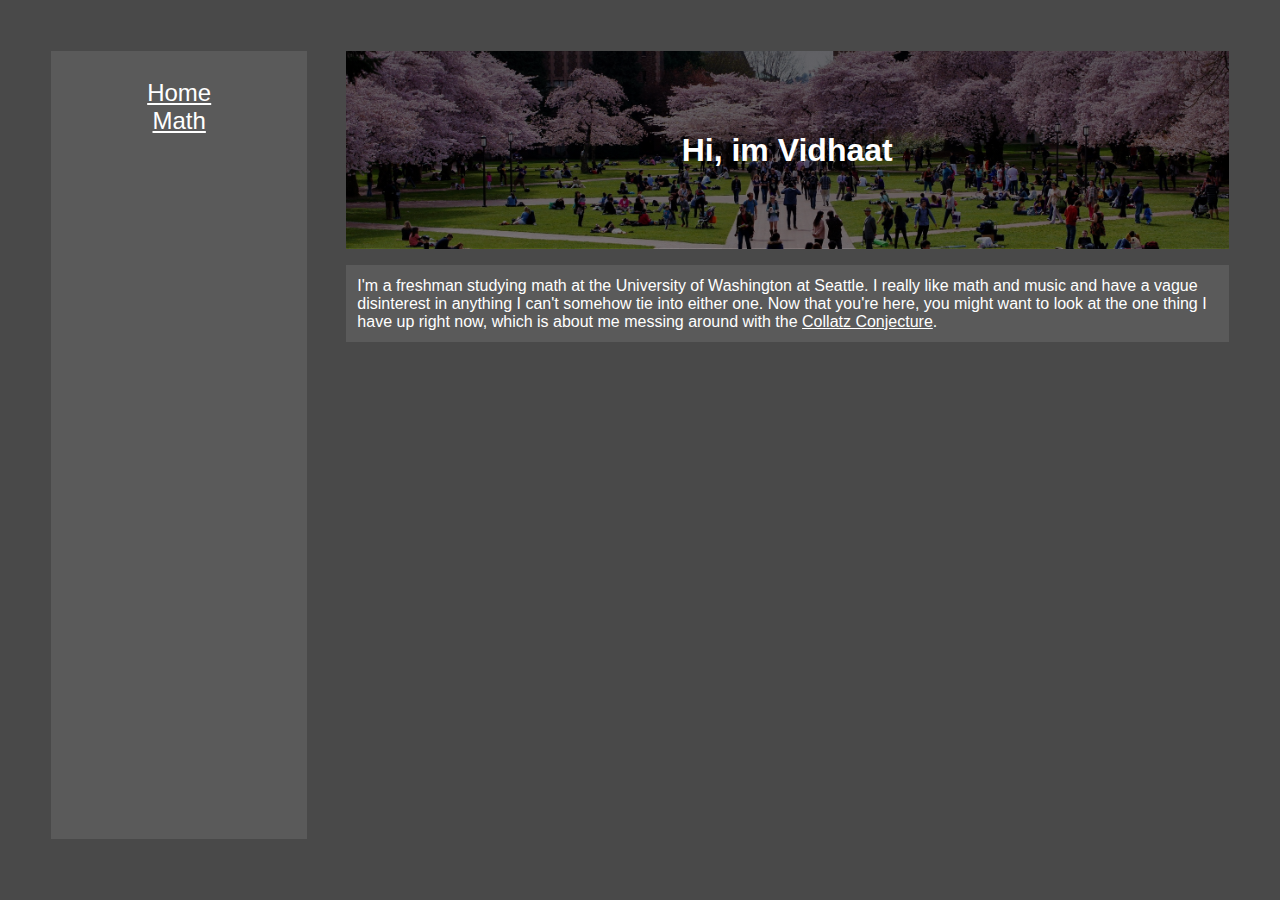
<file: index.html>
<!DOCTYPE html>
<html>
	<head>
	<link rel="stylesheet" href="Home/homestyle.css">
	<title>Where dufduf lives</title>
	<ul>
		<li></br></li>
		<li><a class="active" href=".">Home</a></li>
		<li><a href="../Math/math.html">Math</a></li>
	</ul>
	<style>
		.headImage{
			padding-top: 5%;
			margin-left: 25%;
			padding-bottom: 5%;
			background-image: linear-gradient(rgba(0,0,0,0.6), rgba(0,0,0,0.5)), url("img/uwcherry.jpg");
			height: 50%;
			background-position: center;
			background-repeat: no-repeat;
			background-size: cover;
			position: relative;
		}
	</style>
	</head>
	<body>
		<div class="headImage">
			<h1>Hi, im Vidhaat</h1>
		</div>
		<div class="text">
		<p>I'm a freshman studying math at the University of Washington at Seattle. I really like math and music and have a vague disinterest in anything I can't somehow tie into either one. Now that you're here, you might want to look at the one thing I have up right now, which is about me messing around with the <a href="../Math/Collatz/collatz.html">Collatz Conjecture</a>.</p>
		</div>
	</body>
</html>
</file>
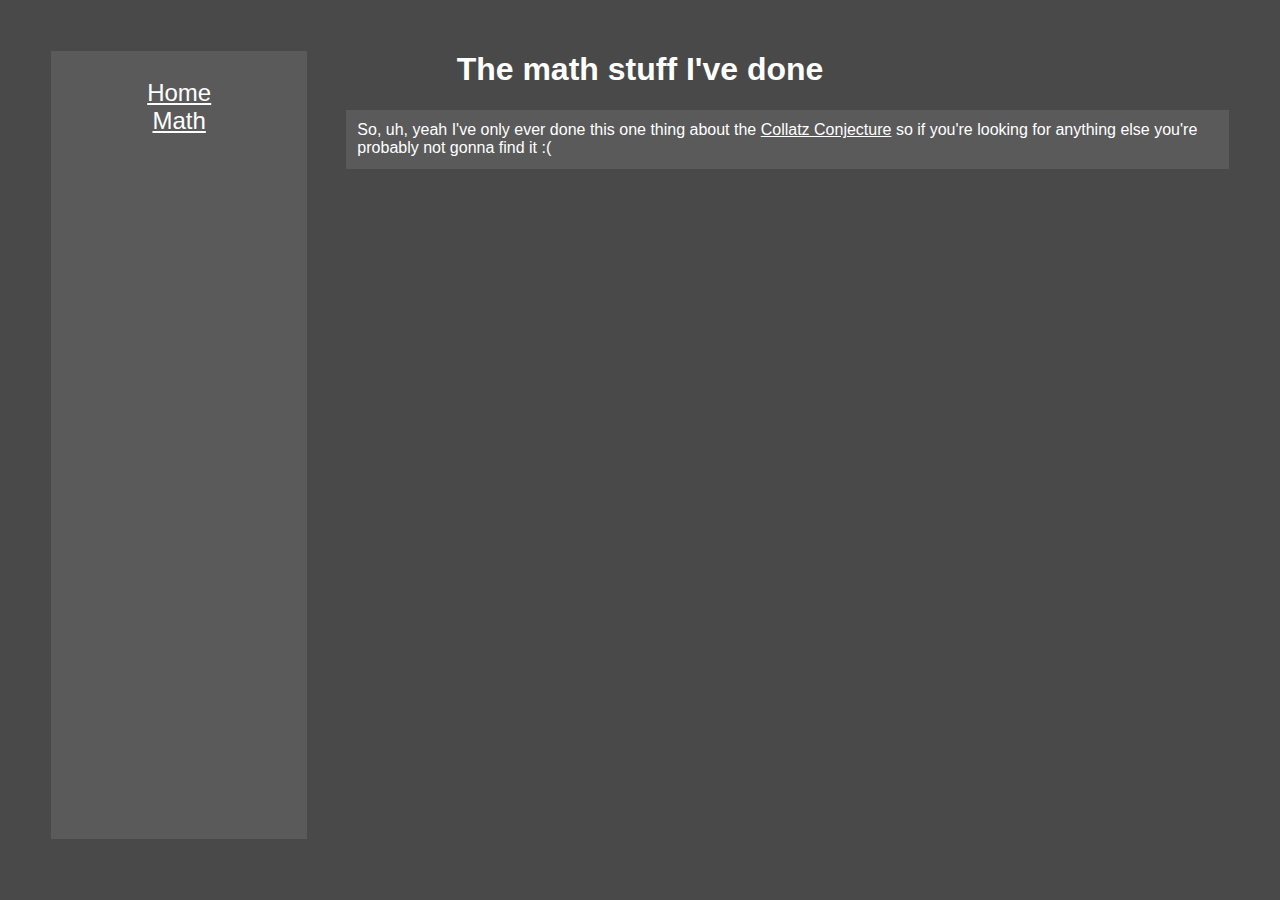
<file: math.html>
<html>
	<head>
		<title>Math</title>
		<link rel="stylesheet" href="homestyle.css">
		<ul>
			<li></br></li>
			<li><a href="index.html">Home</a></li>
			<li><a class="active"  href=".">Math</a></li>
		</ul>
	</head>

	<body>
		<h1>The math stuff I've done</h1>
		<div class="text">
			<p>So, uh, yeah I've only ever done this one thing about the <a href="Collatz/collatz.html">Collatz Conjecture</a> so if you're looking for anything else you're probably not gonna find it :(</p>
		</div>
	</body>
</html>
</file>
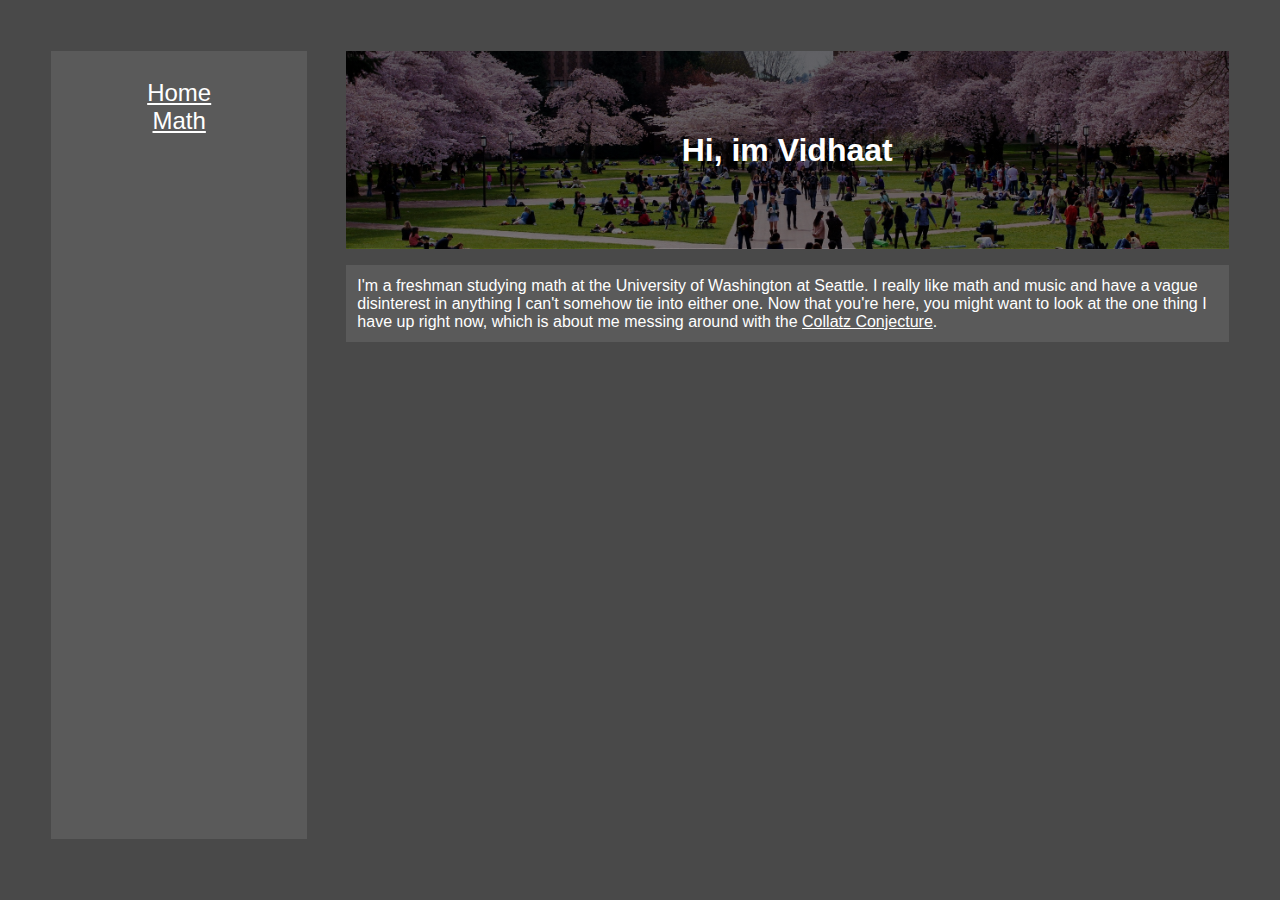
<file: Home/homepage.html>
<!DOCTYPE html>
<html>
	<head>
	<link rel="stylesheet" href="homestyle.css">
	<title>Where dufduf lives</title>
	<ul>
		<li></br></li>
		<li><a class="active" href=".">Home</a></li>
		<li><a href="../Math/math.html">Math</a></li>
	</ul>
	<style>
		.headImage{
			padding-top: 5%;
			margin-left: 25%;
			padding-bottom: 5%;
			background-image: linear-gradient(rgba(0,0,0,0.6), rgba(0,0,0,0.5)), url("img/uwcherry.jpg");
			height: 50%;
			background-position: center;
			background-repeat: no-repeat;
			background-size: cover;
			position: relative;
		}
	</style>
	</head>
	<body>
		<div class="headImage">
			<h1>Hi, im Vidhaat</h1>
		</div>
		<div class="text">
		<p>I'm a freshman studying math at the University of Washington at Seattle. I really like math and music and have a vague disinterest in anything I can't somehow tie into either one. Now that you're here, you might want to look at the one thing I have up right now, which is about me messing around with the <a href="../Math/Collatz/collatz.html">Collatz Conjecture</a>.</p>
		</div>
	</body>
</html>
</file>
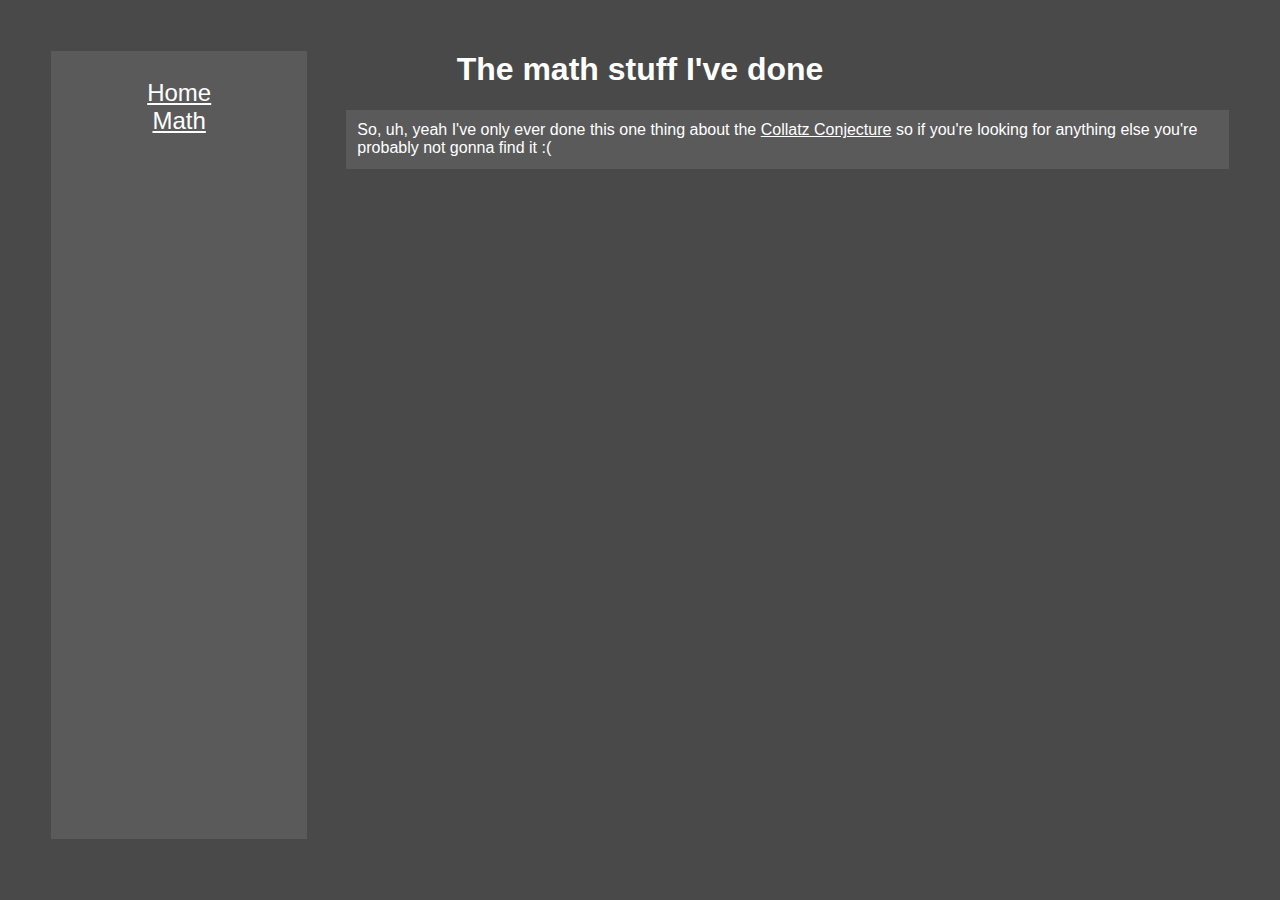
<file: Math/math.html>
<html>
	<head>
		<title>Math</title>
		<link rel="stylesheet" href="../Home/homestyle.css">
		<ul>
			<li></br></li>
			<li><a href="../index.html">Home</a></li>
			<li><a class="active"  href=".">Math</a></li>
		</ul>
	</head>

	<body>
		<h1>The math stuff I've done</h1>
		<div class="text">
			<p>So, uh, yeah I've only ever done this one thing about the <a href="Collatz/collatz.html">Collatz Conjecture</a> so if you're looking for anything else you're probably not gonna find it :(</p>
		</div>
	</body>
</html>
</file>
<file: Home/homestyle.css>
body {
	background-color: rgb(73,73,73);
	margin: 4%;
}

a{
	color: white;
}

ul{
	z-index:1;
  	list-style-type: none;
  	margin: 0;
  	padding: 0;
  	width: 20%;
  	background-color: rgb(90,90,90);
  	height: 87.5%; /* Full height */
 	position: fixed; /* Make it stick, even on scroll */
 	overflow: auto; /* Enable scrolling if the sidenav has too much content */
}

li{
	text-align:center;
	font-family: "Arial", sans-serif;
	color: white;
	font-size: 150%;
}

li a{
	display: block;
	color: white;
}

li a.active{
	background-color:rgb(90,90,90);
	color: white;
}

li a:hover:not(.active) {
	background-color: rgb(73,73,73);
}

@keyframes fadein{
	from{opacity: 0;}
	to{opacity: 1;}
}
@-webkit-keyframes fadein{
	from{opacity: 0;}
	to{opacity: 1;}
}

h1 {
	font-family: "Arial", sans-serif;
	color: white;
	text-align: center;
	animation: fadein 1s;
	animation-fill-mode: both;
}

h2 {
	font-family: "Arial", sans-serif;
	color: white;
	margin-left:25%;
	text-align:left;
	animation: fadein 1s;
	animation-delay: 1s;
	animation-fill-mode: both;
}

table { 
	margin-left: 25%;
}

.math{
	overflow-x: scroll;
	overflow-y: hidden;
	padding:1%;
	font-family: monospace;
	margin-left:25%;
	text-align: center;
	background-color: rgb(66,66,66);
	color:white;
	animation: fadein 1s;
	animation-delay: 1.2s;
	animation-fill-mode: both;
}
p {
	padding:1%;
	margin-left:25%;
	font-family: "Arial", sans-serif;
	color: white;
	background-color: rgb(90,90,90);
       	text-align: left;	
	animation: fadein 1s;
	animation-delay: 1s;
	animation-fill-mode: both;
}

img {
	margin-left:25%;
	animation: fadein 1s;
	animation-delay: 2s;
	animation-fill-mode: both;
	max-width: 75%;
	max-height: 100vh;
}
</file>
<file: homestyle.css>
body {
	background-color: rgb(73,73,73);
	margin: 4%;
}

a{
	color: white;
}

ul{
	z-index:1;
  	list-style-type: none;
  	margin: 0;
  	padding: 0;
  	width: 20%;
  	background-color: rgb(90,90,90);
  	height: 87.5%; /* Full height */
 	position: fixed; /* Make it stick, even on scroll */
 	overflow: auto; /* Enable scrolling if the sidenav has too much content */
}

li{
	text-align:center;
	font-family: "Arial", sans-serif;
	color: white;
	font-size: 150%;
}

li a{
	display: block;
	color: white;
}

li a.active{
	background-color:rgb(90,90,90);
	color: white;
}

li a:hover:not(.active) {
	background-color: rgb(73,73,73);
}

@keyframes fadein{
	from{opacity: 0;}
	to{opacity: 1;}
}
@-webkit-keyframes fadein{
	from{opacity: 0;}
	to{opacity: 1;}
}

h1 {
	font-family: "Arial", sans-serif;
	color: white;
	text-align: center;
	animation: fadein 1s;
	animation-fill-mode: both;
}

h2 {
	font-family: "Arial", sans-serif;
	color: white;
	margin-left:25%;
	text-align:left;
	animation: fadein 1s;
	animation-delay: 1s;
	animation-fill-mode: both;
}

table { 
	margin-left: 25%;
}

.math{
	overflow-x: scroll;
	overflow-y: hidden;
	padding:1%;
	font-family: monospace;
	margin-left:25%;
	text-align: center;
	background-color: rgb(66,66,66);
	color:white;
	animation: fadein 1s;
	animation-delay: 1.2s;
	animation-fill-mode: both;
}
p {
	padding:1%;
	margin-left:25%;
	font-family: "Arial", sans-serif;
	color: white;
	background-color: rgb(90,90,90);
       	text-align: left;	
	animation: fadein 1s;
	animation-delay: 1s;
	animation-fill-mode: both;
}

img {
	margin-left:25%;
	animation: fadein 1s;
	animation-delay: 2s;
	animation-fill-mode: both;
	max-width: 75%;
	max-height: 100vh;
}
</file>
